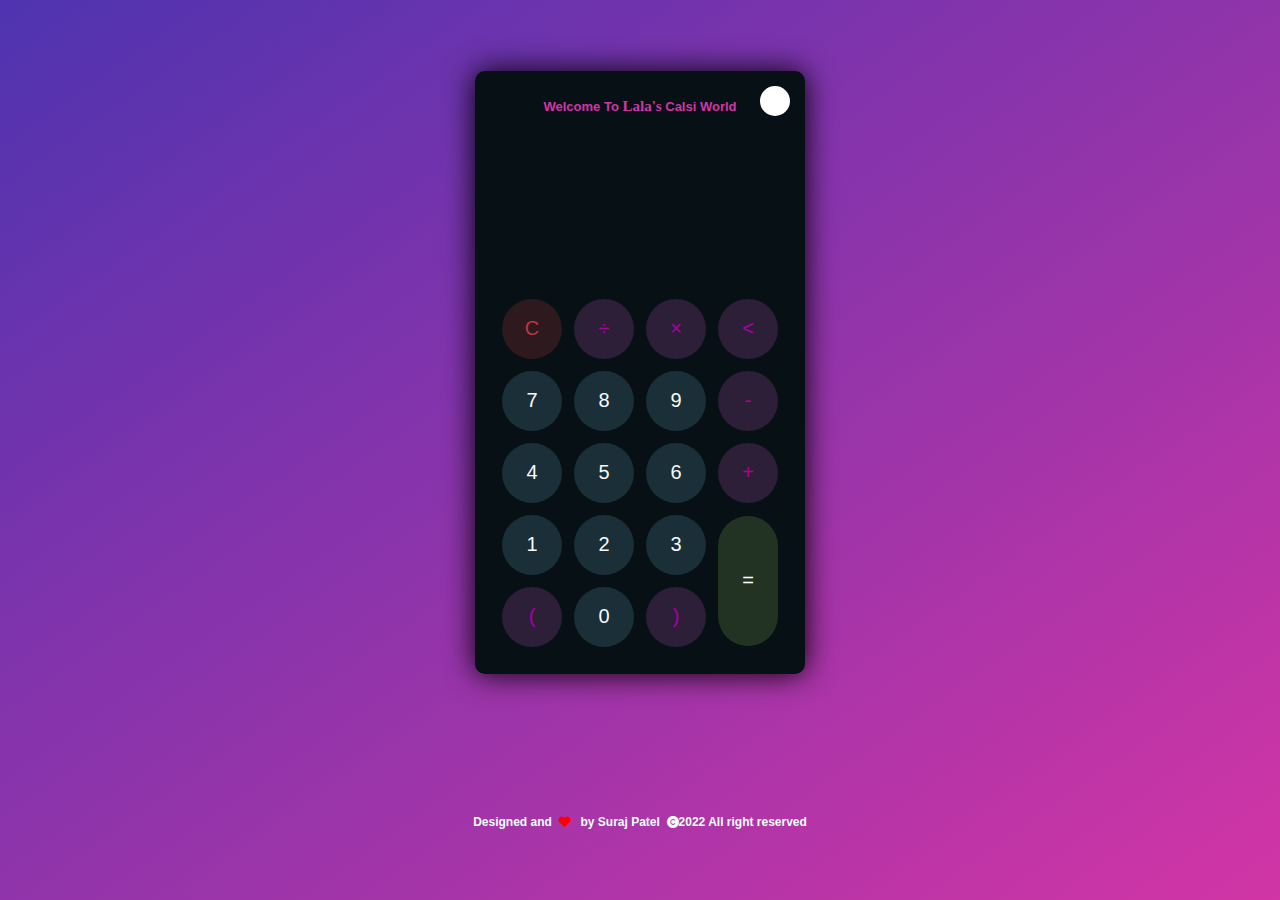
<file: calculater/index.html>
<!DOCTYPE html>
<html lang="en">
<head>
    <meta charset="UTF-8">
    <meta http-equiv="X-UA-Compatible" content="IE=edge">
    <meta name="viewport" content="width=device-width, initial-scale=1.0">
    <link rel="stylesheet" href="style.css">
    <link rel="stylesheet" href="https://cdnjs.cloudflare.com/ajax/libs/font-awesome/6.2.0/css/all.min.css">
    <title>Calculater</title>
</head>
<body>
    <div class="container">
        <div class="calculator dark">
            <h3 class="heading">Welcome To <span>Lala's</span> Calsi World</h3>
            <div class="theme-toggler active">
                <i class="toggler-icon"></i>
            </div>
            <div class="display-screen">
                <div id="display"></div>
            </div>
            <div class="buttons">
                <table>
                    <tr>
                        <td><button class="btn-operator" id="clear">C</button></td>
                        <td><button class="btn-operator" id="/">&divide;</button></td>
                        <td><button class="btn-operator" id="*">&times;</button></td>
                        <td><button class="btn-operator" id="backspace"><</button></td>
                    </tr>
                    <tr>
                        <td><button class="btn-number" id="7">7</button></td> 
                        <td><button class="btn-number" id="8">8</button></td> 
                        <td><button class="btn-number" id="9">9</button></td> 
                        <td><button class="btn-operator" id="-">-</button></td> 
                    </tr>
                    <tr>
                        <td><button class="btn-number" id="4">4</button></td> 
                        <td><button class="btn-number" id="5">5</button></td> 
                        <td><button class="btn-number" id="6">6</button></td> 
                        <td><button class="btn-operator" id="+">+</button></td>   
                    </tr>
                    <tr>
                        <td><button class="btn-number" id="1">1</button></td> 
                        <td><button class="btn-number" id="2">2</button></td> 
                        <td><button class="btn-number" id="3">3</button></td> 
                        <td rowspan="2"><button class="btn-equal" id="equal">=</button></td>    
                    </tr>
                    <tr>
                        <td><button class="btn-operator" id="(">(</button></td> 
                        <td><button class="btn-number" id="0">0</button></td> 
                        <td><button class="btn-operator" id=")">)</button></td> 
                    </tr>
                </table>
            </div>
        </div>
        <div class="copy-right">
            <h6>Designed and &nbsp;<i class="fa-solid fa-heart fa-beat" style="--fa-animation-duration: 0.5s;" ></i> &nbsp; by <strong>Suraj Patel</strong>  &nbsp;<i class="fa-sharp fa-solid fa-copyright"></i>2022 All right reserved</h6>
        </div>
    </div>
    <script src="script.js"></script>
</body>
</html>
</file>
<file: calculater/style.css>
@import url('https://fonts.googleapis.com/css2?family=Clicker+Script&family=Poppins:wght@200;300;400;500;600;700&display=swap');

*{
    padding: 0;
    margin: 0;
    box-sizing: border-box;
    outline: 0;
    transition: all 0.5 ease;
}

body{
    font-family: sans-serif;
}

a{
    text-decoration: none;
    color: #fff;
}

body{
    background-image: linear-gradient(to bottom right, rgba(79,51,176,1),rgba(210,53,165));
}

/* <---- Heading ----> */

.heading {
    top: 0;
    color: rgba(210, 53, 165);
    font-size: 13px;
    font-weight: 800;
    line-height: 30px;
    text-transform: capitalize;
    text-align: center;
}

.heading span {
    font-size: 15px;
    /* color: #ec1839; */
    font-family: 'Clicker', cursive;
    font-weight: 800;
}

/* <---- Main Container ----> */

.container{
    height: 100vh;
    width: 100vw;
    display: grid;
    place-items: center;
}

.calculator{
    position: relative;
    height: auto;
    width: auto;
    padding: 20px;
    border-radius: 10px;
    box-shadow: 0 0 30px #000;
}

.theme-toggler{
    position: absolute;
    top: 30px;
    right: 30px;
    color: #fff;
    cursor: pointer;
    z-index: 1;
}

.theme-toggler.active{
    color: #333;
}

.theme-toggler.active::before{
    background-color: #fff;
}

.theme-toggler::before{
    content: '';
    height: 30px;
    width: 30px;
    position: absolute;
    top: 50%;
    transform: translate(-50%, -50%);
    border-radius: 50%;
    background-color: #333;
    z-index: -1;
}

#display{
    margin: 0 10px;
    height: 150px;
    width: auto;
    max-width: 270px;
    display: flex;
    align-items: flex-end;
    justify-content: flex-end;
    font-size: 30px;
    margin-bottom: 20px;
    overflow-x: scroll;
}

#display::-webkit-scrollbar{
    display: block;
    height: 3px;
}

button{
    height: 60px;
    width: 60px;
    border: 0;
    border-radius: 30px;
    margin: 5px;
    font-size: 20px;
    cursor: pointer;
    transition: all 200ms ease;
}

button:hover{
    transform: scale(1.1);
}

button#equal{
    height: 130px;
}

/* <----Light theme ----> */

.calculator{
    background-color: #fff;
}

.calculator #display{
    color: #0a1e23;
}

.calculator button#clear{
    background-color: #ffd5d8;
    color: #fc4552;
}

.calculator button.btn-number{
    background-color: #c3eaff;
    color: #000;
}

.calculator button.btn-operator{
    background-color: #ffd0fd;
    color: #f967f3;
}

.calculator button.btn-equal{
    background-color: #adf9e7;
    color: #000;
}

/* <---- Dark theme ----> */

.calculator.dark{
    background-color: #071115;
}

.calculator.dark #display{
    color: #f8fafd;
}

.calculator.dark button#clear{
    background-color: #2d191e;
    color: #bd3740;
}

.calculator.dark button.btn-number{
    background-color: #1b2f38;
    color: #f8fafb;
}

.calculator.dark button.btn-operator{
    background-color: #2e1f39;
    color: #aa00a4;
}

.calculator.dark button.btn-equal{
    background-color: #223323;
    color: #ffffff;
}

/* <---- Copy Right Content ----> */

.copy-right h6{
    font-size: 12px;
    color: azure;
}

.copy-right .fa-heart{
    color: red;
}
</file>
